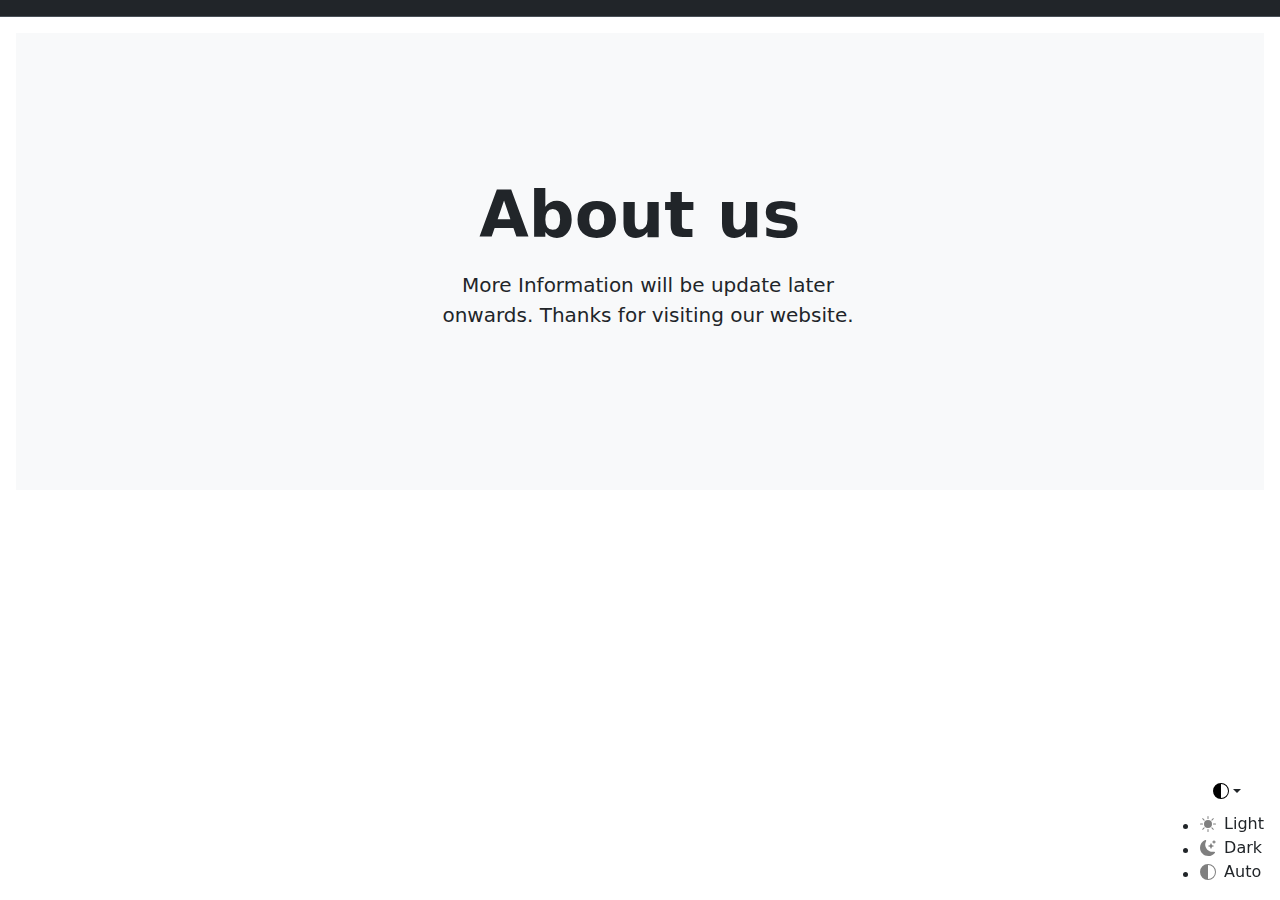
<file: about.html>
<!doctype html>
<html lang="en">

<head>
  <meta charset="utf-8">
  <meta name="viewport" content="width=device-width, initial-scale=1">
  <title>About section </title>
  <link href="https://cdn.jsdelivr.net/npm/bootstrap@5.3.3/dist/css/bootstrap.min.css" rel="stylesheet"
    integrity="sha384-QWTKZyjpPEjISv5WaRU9OFeRpok6YctnYmDr5pNlyT2bRjXh0JMhjY6hW+ALEwIH" crossorigin="anonymous">
</head>

<body>
  <svg xmlns="http://www.w3.org/2000/svg" class="d-none">
    <symbol id="check2" viewBox="0 0 16 16">
      <path
        d="M13.854 3.646a.5.5 0 0 1 0 .708l-7 7a.5.5 0 0 1-.708 0l-3.5-3.5a.5.5 0 1 1 .708-.708L6.5 10.293l6.646-6.647a.5.5 0 0 1 .708 0z">
      </path>
    </symbol>
    <symbol id="circle-half" viewBox="0 0 16 16">
      <path d="M8 15A7 7 0 1 0 8 1v14zm0 1A8 8 0 1 1 8 0a8 8 0 0 1 0 16z"></path>
    </symbol>
    <symbol id="moon-stars-fill" viewBox="0 0 16 16">
      <path
        d="M6 .278a.768.768 0 0 1 .08.858 7.208 7.208 0 0 0-.878 3.46c0 4.021 3.278 7.277 7.318 7.277.527 0 1.04-.055 1.533-.16a.787.787 0 0 1 .81.316.733.733 0 0 1-.031.893A8.349 8.349 0 0 1 8.344 16C3.734 16 0 12.286 0 7.71 0 4.266 2.114 1.312 5.124.06A.752.752 0 0 1 6 .278z">
      </path>
      <path
        d="M10.794 3.148a.217.217 0 0 1 .412 0l.387 1.162c.173.518.579.924 1.097 1.097l1.162.387a.217.217 0 0 1 0 .412l-1.162.387a1.734 1.734 0 0 0-1.097 1.097l-.387 1.162a.217.217 0 0 1-.412 0l-.387-1.162A1.734 1.734 0 0 0 9.31 6.593l-1.162-.387a.217.217 0 0 1 0-.412l1.162-.387a1.734 1.734 0 0 0 1.097-1.097l.387-1.162zM13.863.099a.145.145 0 0 1 .274 0l.258.774c.115.346.386.617.732.732l.774.258a.145.145 0 0 1 0 .274l-.774.258a1.156 1.156 0 0 0-.732.732l-.258.774a.145.145 0 0 1-.274 0l-.258-.774a1.156 1.156 0 0 0-.732-.732l-.774-.258a.145.145 0 0 1 0-.274l.774-.258c.346-.115.617-.386.732-.732L13.863.1z">
      </path>
    </symbol>
    <symbol id="sun-fill" viewBox="0 0 16 16">
      <path
        d="M8 12a4 4 0 1 0 0-8 4 4 0 0 0 0 8zM8 0a.5.5 0 0 1 .5.5v2a.5.5 0 0 1-1 0v-2A.5.5 0 0 1 8 0zm0 13a.5.5 0 0 1 .5.5v2a.5.5 0 0 1-1 0v-2A.5.5 0 0 1 8 13zm8-5a.5.5 0 0 1-.5.5h-2a.5.5 0 0 1 0-1h2a.5.5 0 0 1 .5.5zM3 8a.5.5 0 0 1-.5.5h-2a.5.5 0 0 1 0-1h2A.5.5 0 0 1 3 8zm10.657-5.657a.5.5 0 0 1 0 .707l-1.414 1.415a.5.5 0 1 1-.707-.708l1.414-1.414a.5.5 0 0 1 .707 0zm-9.193 9.193a.5.5 0 0 1 0 .707L3.05 13.657a.5.5 0 0 1-.707-.707l1.414-1.414a.5.5 0 0 1 .707 0zm9.193 2.121a.5.5 0 0 1-.707 0l-1.414-1.414a.5.5 0 0 1 .707-.707l1.414 1.414a.5.5 0 0 1 0 .707zM4.464 4.465a.5.5 0 0 1-.707 0L2.343 3.05a.5.5 0 1 1 .707-.707l1.414 1.414a.5.5 0 0 1 0 .708z">
      </path>
    </symbol>
  </svg>

  <div class="dropdown position-fixed bottom-0 end-0 mb-3 me-3 bd-mode-toggle">
    <button class="btn btn-bd-primary py-2 dropdown-toggle d-flex align-items-center" id="bd-theme" type="button"
      aria-expanded="false" data-bs-toggle="dropdown" aria-label="Toggle theme (auto)">
      <svg class="bi my-1 theme-icon-active" width="1em" height="1em">
        <use href="#circle-half"></use>
      </svg>
      <span class="visually-hidden" id="bd-theme-text">Toggle theme</span>
    </button>
    <ul class="dropdown-menu dropdown-menu-end shadow" aria-labelledby="bd-theme-text"> </ul>
    <li>
      <button type="button" class="dropdown-item d-flex align-items-center" data-bs-theme-value="light"
        aria-pressed="false">
        <svg class="bi me-2 opacity-50" width="1em" height="1em">
          <use href="#sun-fill"></use>
        </svg>
        Light
        <svg class="bi ms-auto d-none" width="1em" height="1em">
          <use href="#check2"></use>
        </svg>
      </button>
    </li>
    <li>
      <button type="button" class="dropdown-item d-flex align-items-center" data-bs-theme-value="dark"
        aria-pressed="false">
        <svg class="bi me-2 opacity-50" width="1em" height="1em">
          <use href="#moon-stars-fill"></use>
        </svg>
        Dark
        <svg class="bi ms-auto d-none" width="1em" height="1em">
          <use href="#check2"></use>
        </svg>
      </button>
    </li>
    <li>
      <button type="button" class="dropdown-item d-flex align-items-center active" data-bs-theme-value="auto"
        aria-pressed="true">
        <svg class="bi me-2 opacity-50" width="1em" height="1em">
          <use href="#circle-half"></use>
        </svg>
        Auto
        <svg class="bi ms-auto d-none" width="1em" height="1em">
          <use href="#check2"></use>
        </svg>
      </button>
    </li>
    </ul>
  </div>


  <svg xmlns="http://www.w3.org/2000/svg" class="d-none">
    <symbol id="aperture" fill="none" stroke="currentColor" stroke-linecap="round" stroke-linejoin="round"
      stroke-width="2" viewBox="0 0 24 24">
      <circle cx="12" cy="12" r="10"></circle>
      <path d="M14.31 8l5.74 9.94M9.69 8h11.48M7.38 12l5.74-9.94M9.69 16L3.95 6.06M14.31 16H2.83m13.79-4l-5.74 9.94">
      </path>
    </symbol>
    <symbol id="cart" viewBox="0 0 16 16">
      <path
        d="M0 1.5A.5.5 0 0 1 .5 1H2a.5.5 0 0 1 .485.379L2.89 3H14.5a.5.5 0 0 1 .49.598l-1 5a.5.5 0 0 1-.465.401l-9.397.472L4.415 11H13a.5.5 0 0 1 0 1H4a.5.5 0 0 1-.491-.408L2.01 3.607 1.61 2H.5a.5.5 0 0 1-.5-.5zM3.102 4l.84 4.479 9.144-.459L13.89 4H3.102zM5 12a2 2 0 1 0 0 4 2 2 0 0 0 0-4zm7 0a2 2 0 1 0 0 4 2 2 0 0 0 0-4zm-7 1a1 1 0 1 1 0 2 1 1 0 0 1 0-2zm7 0a1 1 0 1 1 0 2 1 1 0 0 1 0-2z">
      </path>
    </symbol>
    <symbol id="chevron-right" viewBox="0 0 16 16">
      <path fill-rule="evenodd"
        d="M4.646 1.646a.5.5 0 0 1 .708 0l6 6a.5.5 0 0 1 0 .708l-6 6a.5.5 0 0 1-.708-.708L10.293 8 4.646 2.354a.5.5 0 0 1 0-.708z">
      </path>
    </symbol>
  </svg>

  <nav class="navbar navbar-expand-md bg-dark sticky-top border-bottom" data-bs-theme="dark">
    <div class="container">
      <a class="navbar-brand d-md-none" href="#">
        <svg class="bi" width="24" height="24">
          <use xlink:href="#aperture"></use>
        </svg>
        Aperture
      </a>
      <button class="navbar-toggler" type="button" data-bs-toggle="offcanvas" data-bs-target="#offcanvas"
        aria-controls="offcanvas" aria-label="Toggle navigation">
        <span class="navbar-toggler-icon"></span>
      </button>
      <div class="offcanvas offcanvas-end" tabindex="-1" id="offcanvas" aria-labelledby="offcanvasLabel">
        <div class="offcanvas-header">
          <!-- <h5 class="offcanvas-title" id="offcanvasLabel">Aperture</h5>
            <button type="button" class="btn-close" data-bs-dismiss="offcanvas" aria-label="Close"></button>
          </div>
          <div class="offcanvas-body">
            <ul class="navbar-nav flex-grow-1 justify-content-between">
              <li class="nav-item"><a class="nav-link" href="#">
                <svg class="bi" width="24" height="24"><use xlink:href="#aperture"></use></svg>
              </a></li>
              <li class="nav-item"><a class="nav-link" href="#">Tour</a></li>
              <li class="nav-item"><a class="nav-link" href="#">Product</a></li>
              <li class="nav-item"><a class="nav-link" href="#">Features</a></li>
              <li class="nav-item"><a class="nav-link" href="#">Enterprise</a></li>
              <li class="nav-item"><a class="nav-link" href="#">Support</a></li>
              <li class="nav-item"><a class="nav-link" href="#">Pricing</a></li>
              <li class="nav-item"><a class="nav-link" href="#"> -->
          <svg class="bi" width="24" height="24">
            <use xlink:href="#cart"></use>
          </svg>
          </a></li>
          </ul>
        </div>
      </div>
    </div>
  </nav>

  <main>
    <div class="position-relative overflow-hidden p-3 p-md-5 m-md-3 text-center bg-body-tertiary">
      <div class="col-md-6 p-lg-5 mx-auto my-5">
        <h1 class="display-3 fw-bold">About us</h1>
        <h3 class="fw-normal text-muted mb-3"> </h3>
        <div class="d-flex gap-3 justify-content-center lead fw-normal">
          <a class="icon-link" href="#"></a>
          <p>More Information will be update later onwards.
            Thanks for visiting our website.</p>
</body>

</html>
</file>
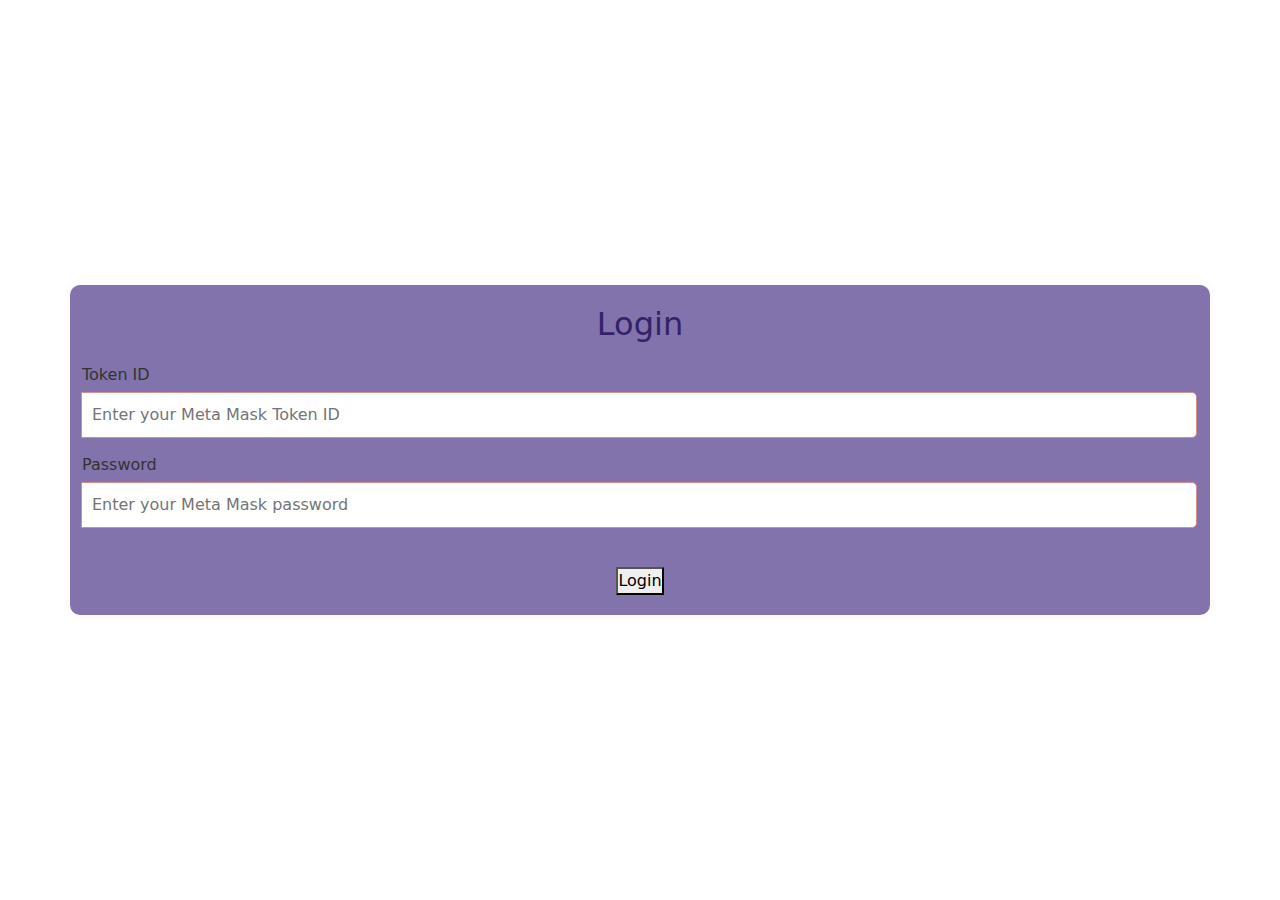
<file: login.html>
<!doctype html>
<html lang="en">

<head>
  <meta charset="utf-8">
  <meta name="viewport" content="width=device-width, initial-scale=1">
  <title>Login page </title>
  <link rel="stylesheet" href="style1.css">
  
  <link href="https://cdn.jsdelivr.net/npm/bootstrap@5.3.3/dist/css/bootstrap.min.css" rel="stylesheet"
    integrity="sha384-QWTKZyjpPEjISv5WaRU9OFeRpok6YctnYmDr5pNlyT2bRjXh0JMhjY6hW+ALEwIH" crossorigin="anonymous">
</head>

<body>

  <div class="container">
    <form class="login-form">
      <h2>Login</h2>
      <div class="input-group">
        <label for="Username">Token ID</label>
        <input type="text" id="username" name="username" placeholder="Enter your Meta Mask Token ID">
      </div>
      <div class="input-group">
        <label for="password">Password</label>
        <input type="password" id="password" name="password" placeholder="Enter your Meta Mask password">
      </div>
      <div class="btn"></div>
      <center><button type="submit">Login</button></center>
    </form>
  </div>

</body>

</html>
</file>
<file: style1.css>
/* Resetting default margin and padding */
* {
    margin: 0;
    padding: 0;
    box-sizing: border-box;
  }
  
  body {
    font-family: Arial, sans-serif;
    background-color: #d34386;
    display: flex;
    justify-content: center;
    align-items: center;
    height: 100vh;
  }
  
  .container {
    width: 320px;
    background-color: #8273ac;
    padding: 20px;
    border-radius: 10px;
    box-shadow: 0px 0px 10px rgba(230, 124, 124, 0.1);
  }
  
  .login-form h2 {
    margin-bottom: 20px;
    text-align: center;
    color: #342268;
  }
  
  .input-group {
    margin-bottom: 15px;
  }
  
  .input-group label {
    display: block;
    margin-bottom: 5px;
    color: #333;
  }
  
  .input-group input {
    width: 100%;
    padding: 10px;
    font-size: 16px;
    border-radius: 5px;
    border: 1px solid #d68d8d;
  }
  
  .button {
    width: 100%;
    padding: 20px;
    font-size: 16px;
    color: #fff;
    background-color: #007bff;
    border: none;
    border-radius: 5px;
    cursor: pointer;
    align-items: center;
    justify-content: center;
  }
  
  .button:hover {
    background-color: #0056b3;
  }
.btn{
    width: 50px;
}
</file>
